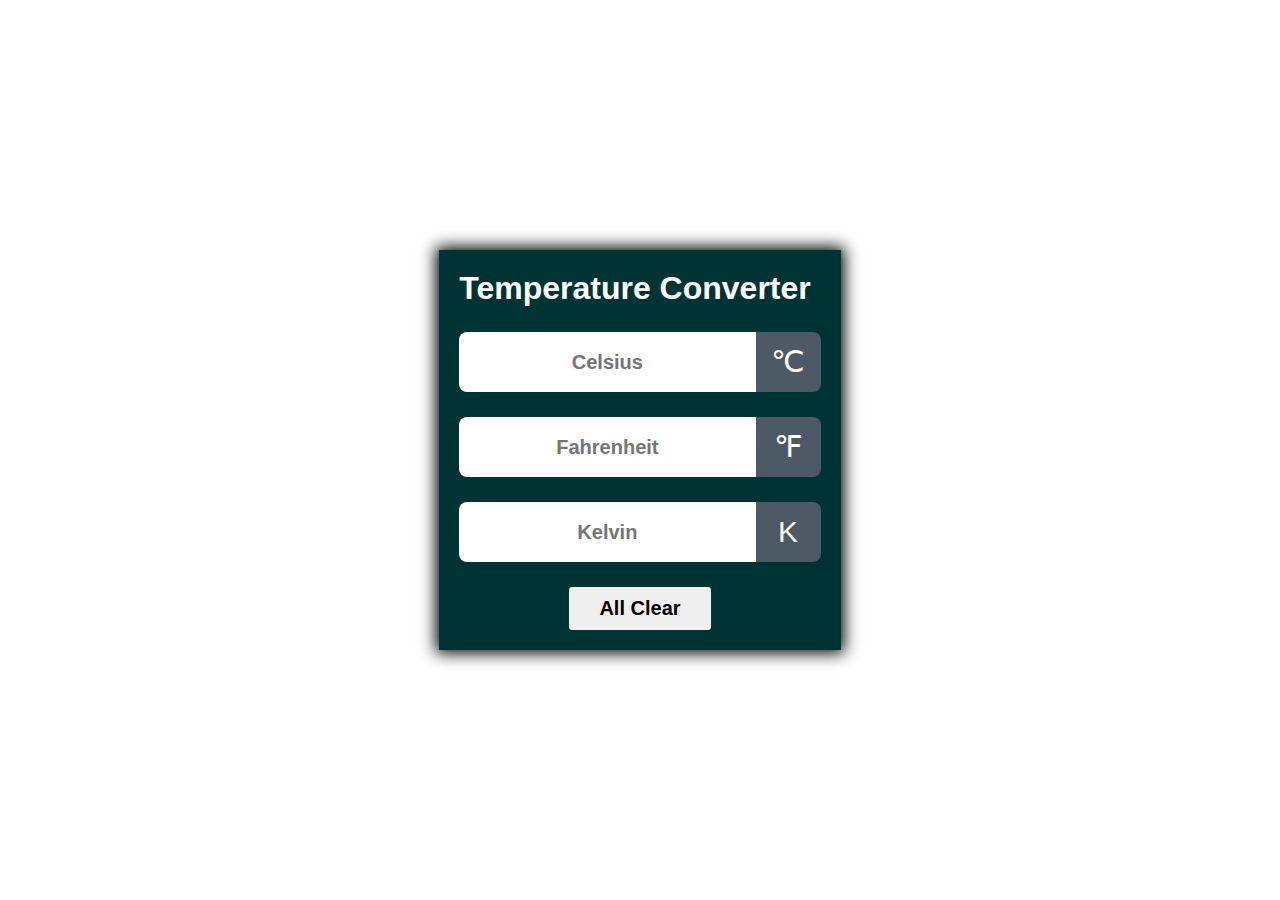
<file: OAISIP/Temprature converter/index.html>
<!DOCTYPE html>
<html lang="en">
<head>
    <meta charset="UTF-8">
    <meta name="viewport" content="width=device-width, initial-scale=1.0">
    <title>Document</title>
</head>
<body>
    <link rel="stylesheet" href="style.css">
    <link rel="stylesheet" href="https://cdnjs.cloudflare.com/ajax/libs/font-awesome/6.2.0/css/all.min.css" integrity="sha512-xh6O/CkQoPOWDdYTDqeRdPCVd1SpvCA9XXcUnZS2FmJNp1coAFzvtCN9BmamE+4aHK8yyUHUSCcJHgXloTyT2A==" crossorigin="anonymous" referrerpolicy="no-referrer" />   

<div class="container">

        <div class="title">
            <h1>Temperature Converter</h1>
            <span class="Temperature-icon"><i class="fa-solid fa-temperature-three-quarters"></i></span>
        </div>

        <div id="celsius">
            <input type="number" name="" placeholder="Celsius">
            <span class="icon">&#8451</span>
        </div>
        <div id="fahrenheit">
            <input type="number" name="" placeholder="Fahrenheit">
            <span class="icon">&#8457</span>
        </div>
        <div id="kelvin">
            <input type="number" name="" placeholder="Kelvin">
            <span class="icon">&#8490</span>
        </div>

        <div class="button">
            <button>All Clear</button>
        </div>

    </div>
    <script src="INDEX.js"></script>
</body>
</html>
</file>
<file: OAISIP/Temprature converter/style.css>
*{
    margin: 0;
    padding: 0;
    box-sizing: border-box;
}
body{
    display: flex;
    justify-content: center;
    align-items: center;
    min-height:100vh;
}
.container{
    max-width: 450px;
    background: #003333;
    box-shadow: 0px 0px 15px 3px rgba(0,0,0,4);
    font-family: sans-serif;
    padding: 20px;
}
.title{
    display: flex;
    justify-content: center;
    align-items: center;
    flex-wrap: wrap-reverse;
    gap: 10px;
    color:#fff;
}
.Temperature-icon{
    font-size: 45px;
    color:#fff;
}
.h1{
    color: #fff;
    letter-spacing: 1.2px;
    font-size: 30px;
}
#celsius,#fahrenheit,#kelvin{
    display: flex;
    justify-content: center;
    align-items: center;
    margin-top: 25px;
}

input{
    flex: 5;
    height: 60px;
    font-size: 20px;
    font-weight: 600;
    text-align: center;
    border: none;
    outline: none;
    border-radius: 8px 0 0 8px;
    padding: 0 10px;
}
input::-webkit-outer-spin-button,
input::-webkit-inner-spin-button{
    -webkit-appearance: none;
}
input{
    -moz-appearance: textfield;
}

.icon{
    flex: 1;
    height: 60px;
    line-height: 60px;
    padding: 0 5px;
    text-align: center;
    font-size: 30px;
    background: #4d5964;
    color: #fff;
    border-radius: 0 8px 8px 0;
}
.button{
    margin-top: 25px;
    text-align: center;
}
.button button{
    border: none;
    outline: none;
    padding: 10px 30px;
    font-size: 20px;
    font-weight: 600;
    border-radius: 3px;
    cursor: pointer;
    transition: 0.3s;
}
.button button:hover{
    background: #000;
    color: #fff;
}
</file>
